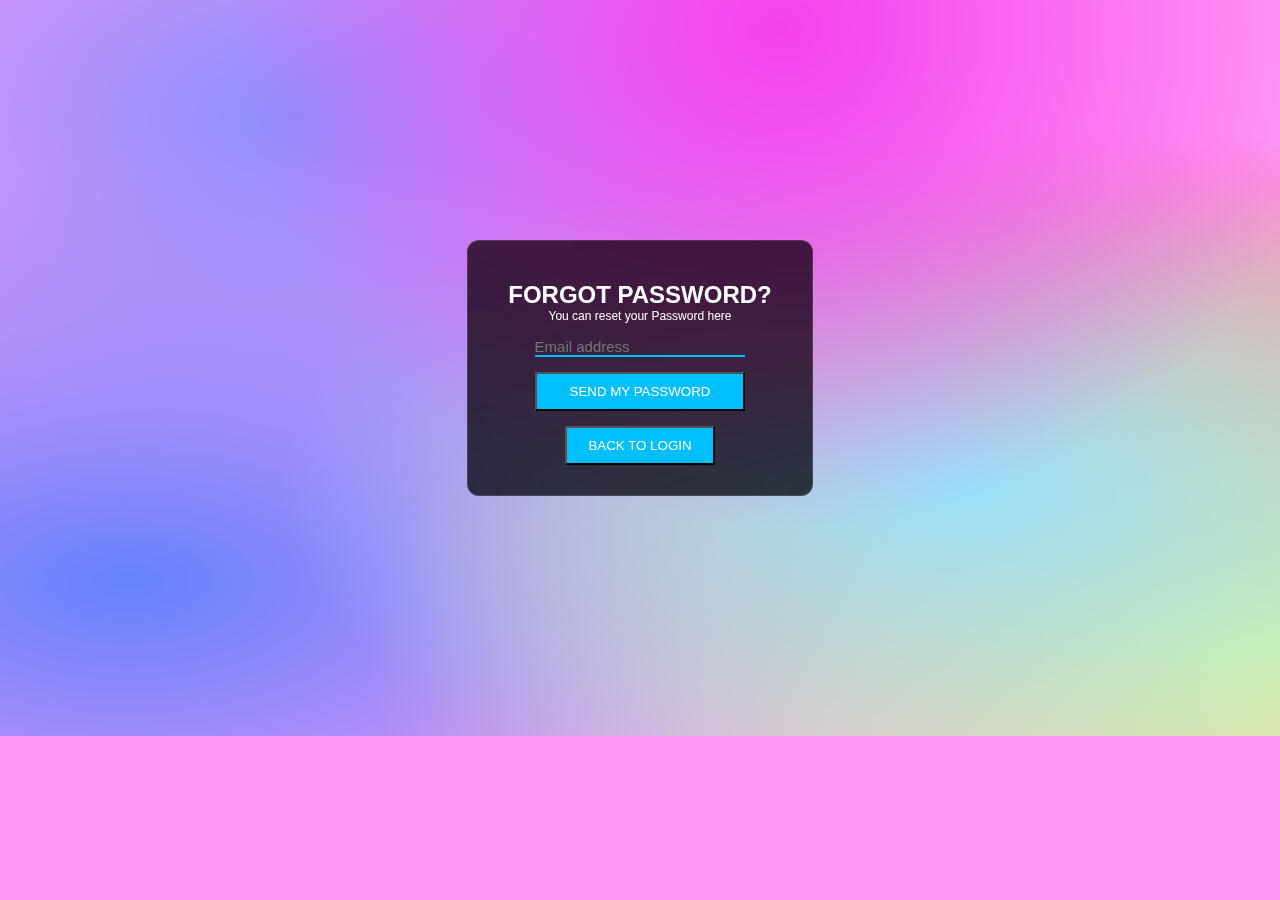
<file: forget-pasword.html>
<!doctype html>
<html lang="en">

<head>
    <meta charset="utf-8">
    <meta name="viewport" content="width=device-width, initial-scale=1">

    <link rel="stylesheet" href="https://cdnjs.cloudflare.com/ajax/libs/font-awesome/5.15.1/css/all.min.css"
        integrity="sha512-+4zCK9k+qNFUR5X+cKL9EIR+ZOhtIloNl9GIKS57V1MyNsYpYcUrUeQc9vNfzsWfV28IaLL3i96P9sdNyeRssA=="
        crossorigin="anonymous" />
    <link rel="stylesheet" href="styles-forget-password.css">
    <title>GameVerse | Account Recovery</title>
</head>

<body>
    <div class="card">
        <p class="lock-icon"><i class="fa fa-lock" style="font-size:36px"></i></p>
        <h2>Forgot Password?</h2>
        <p>You can reset your Password here</p>
        <input type="text" id="passInput" placeholder="Email address">
        <button style="cursor: pointer;" onclick="done()">Send My Password</button>
        <a href="login.html"><button style="width: 150px;cursor: pointer;">Back To Login</button></a>
    </div>
    <script>
        function done(){
            let input = document.getElementById('passInput')
            console.log(input.value);
            if (input.value.length == 0) {
                alert("Please Enter Your E-Mail")
            }
            else{
                alert("Succesfully sent a link to reset your password on your registered E-Mail")
            }
        }
    </script>
</body>

</html>
</file>
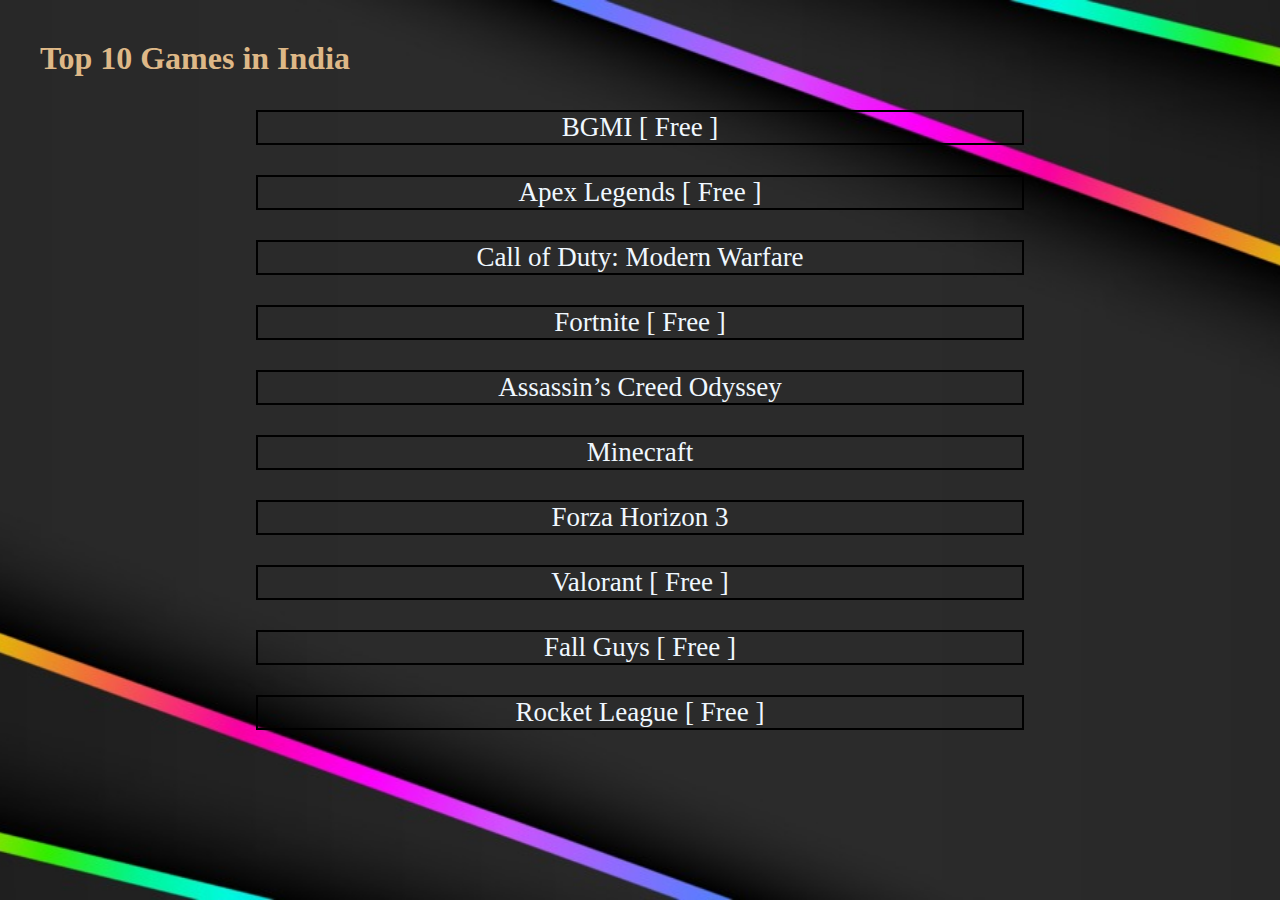
<file: leaderboard.html>
<!DOCTYPE html>
<html lang="en">

<head>
    <meta charset="UTF-8">
    <meta name="viewport" content="width=device-width, initial-scale=1.0">
    <title>GameVerse | Games Leaderboard</title>
    <link rel="stylesheet" href="styles.css">
</head>

<body>
    <div id="container">
        <h1 style="position: absolute;margin: 40px 40px;font-family: Copperplate, Papyrus, fantasy;color: burlywood;">Top 10 Games in India</h1>
        <div id="positions-div">
            <a style="text-decoration: none;" target="_blank" href="https://www.battlegroundsmobileindia.com/"><div class="positions">BGMI [ Free ]</div></a>
            <a style="text-decoration: none;" target="_blank" href="https://www.ea.com/games/apex-legends"><div class="positions">Apex Legends [ Free ]</div></a>
            <a style="text-decoration: none;" target="_blank" href="https://www.callofduty.com/modernwarfare"><div class="positions">Call of Duty: Modern Warfare</div></a>
            <a style="text-decoration: none;" target="_blank" href="https://www.fortnite.com/"><div class="positions">Fortnite [ Free ]</div></a>
            <a style="text-decoration: none;" target="_blank" href="https://www.ubisoft.com/en-gb/game/assassins-creed/odyssey"><div class="positions">Assassin’s Creed Odyssey</div></a>
            <a style="text-decoration: none;" target="_blank" href="https://www.minecraft.net/en-us"><div class="positions">Minecraft</div></a>
            <a style="text-decoration: none;" target="_blank" href="https://www.microsoft.com/en-ai/p/forza-horizon-3/9nblggh1z7tw?activetab=pivot:overviewtab"><div class="positions">Forza Horizon 3</div></a>
            <a style="text-decoration: none;" target="_blank" href="https://playvalorant.com/en-us/?gad_source=1&gclid=CjwKCAiA9ourBhAVEiwA3L5RFlwfr0AfFwSvUs_3GaidOOs7H398kvLGlHUHufJyjJbXVopu4c4YuBoCrugQAvD_BwE&gclsrc=aw.ds"><div class="positions">Valorant [ Free ]</div></a>
            <a style="text-decoration: none;" target="_blank" href="https://www.fallguys.com/en-US/download"><div class="positions">Fall Guys  [ Free ]</div></a>
            <a style="text-decoration: none;" target="_blank" href="https://www.rocketleague.com/"><div class="positions">Rocket League [ Free ]</div></a>
        </div>
        <img style="height: 100%;width: 100%; object-fit: cover;" src="5.jpg" alt="">

    </div>
</body>

</html>
</file>
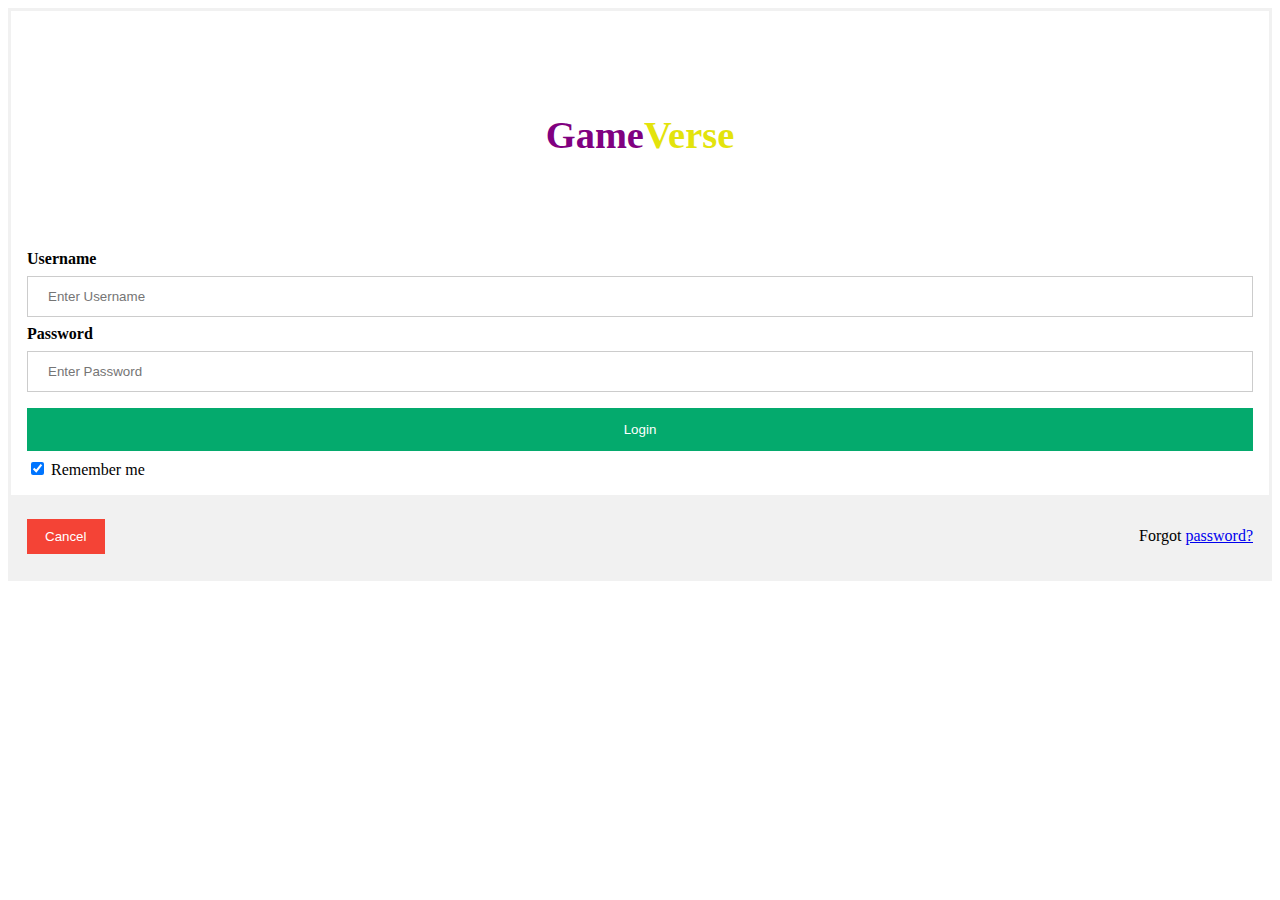
<file: login.html>
<!DOCTYPE html>
<html lang="en">
<head>
    <meta charset="UTF-8">
    <meta name="viewport" content="width=device-width, initial-scale=1.0">
    <title>Game | Login</title>
    <link rel="stylesheet" href="styles-login.css">
</head>
<body>
    <form action="action_page.php" method="post">
        <div class="headingcontainer">
            <h1 id="main-heading" style="font-size: 3vw;margin-top: 40px;display: flex;"><p style="color: purple;">Game</p><p style="color: rgb(227, 227, 12);">Verse</p></h1>
        </div>
      
        <div class="container">
          <label for="uname"><b>Username</b></label>
          <input type="text" placeholder="Enter Username" name="uname" required>
      
          <label for="psw"><b>Password</b></label>
          <input type="password" placeholder="Enter Password" name="psw" required>
      
          <button type="submit">Login</button>
          <label>
            <input type="checkbox" checked="checked" name="remember"> Remember me
          </label>
        </div>
      
        <div class="container" style="background-color:#f1f1f1">
          <a href="index.html"><button type="button" class="cancelbtn">Cancel</button></a>
          <span class="psw">Forgot <a href="forget-pasword.html">password?</a></span>
        </div>
      </form>
</body>
</html>
</file>
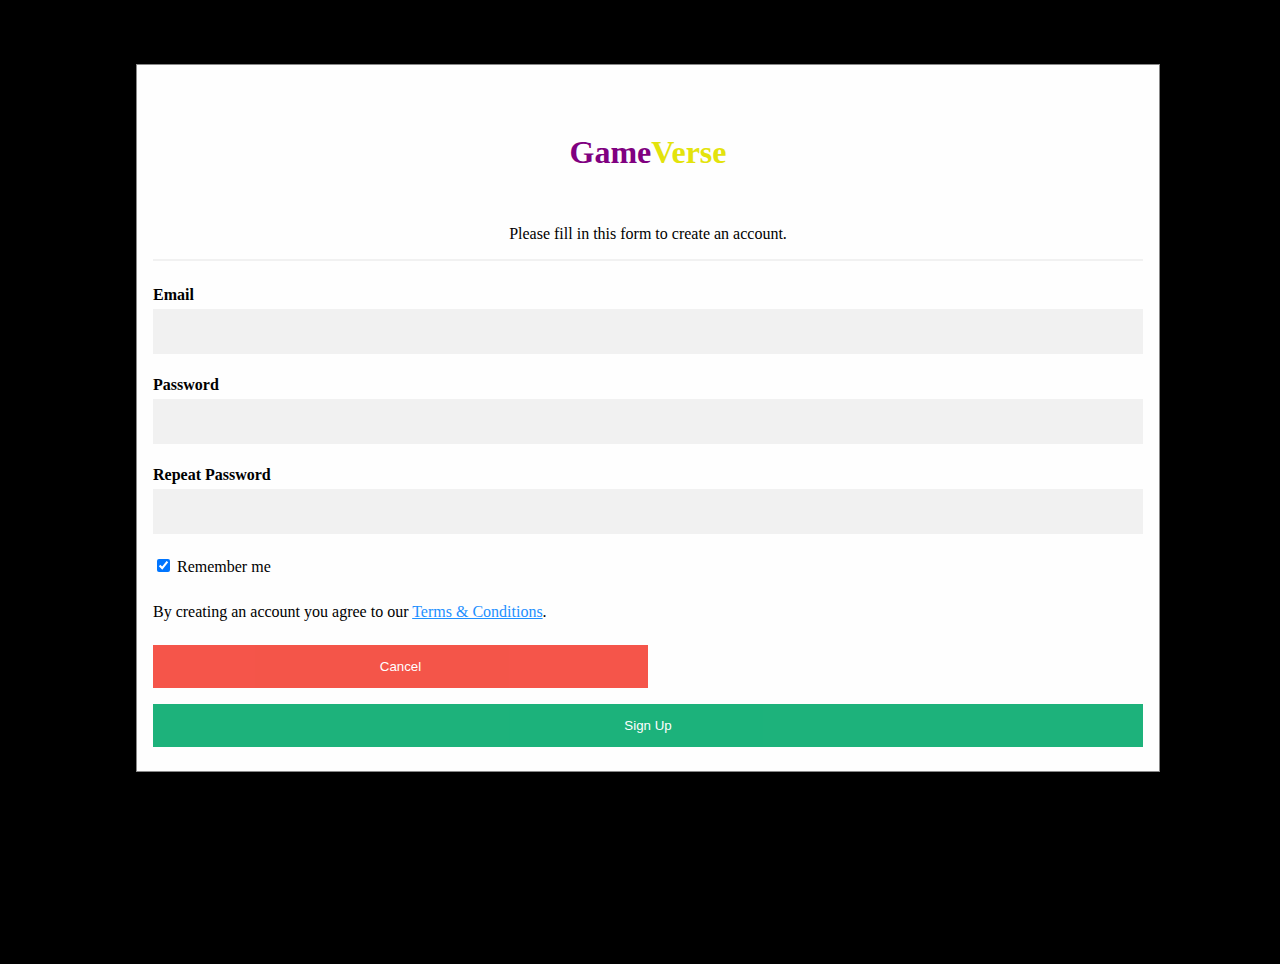
<file: sign-up.html>
<!DOCTYPE html>
<html lang="en">

<head>
    <meta charset="UTF-8">
    <meta name="viewport" content="width=device-width, initial-scale=1.0">
    <title>GameVerse | Sign Up</title>
    <link rel="stylesheet" href="styles-sign-up.css">
</head>

<body>
    <div id="container">
        <form class="modal-content">
            <div class="container">
                <h1 style="display: flex;justify-content: center;"><p style="color: purple;">Game</p><p style="color: rgb(227, 227, 12);">Verse</p></h1>
                <p style="display: flex;justify-content: center;">Please fill in this form to create an account.</p>
                <hr>
                <label for="email"><b>Email</b></label>
                <input type="text" required>

                <label for="psw"><b>Password</b></label>
                <input type="password" required>

                <label for="psw-repeat"><b>Repeat Password</b></label>
                <input type="password" required>

                <label>
                    <input type="checkbox" checked="checked" style="margin-bottom:15px"> Remember me
                </label>

                <p>By creating an account you agree to our <a href="terms-and-privacy.html
                    " style="color:dodgerblue">Terms & Conditions</a>.</p>

                <div class="clearfix">
                    <a href="index.html"><button type="button" class="cancelbtn">Cancel</button></a>
                    <button type="submit" class="signup">Sign Up</button>
                </div>
            </div>
        </form>
    </div>
</body>

</html>
</file>
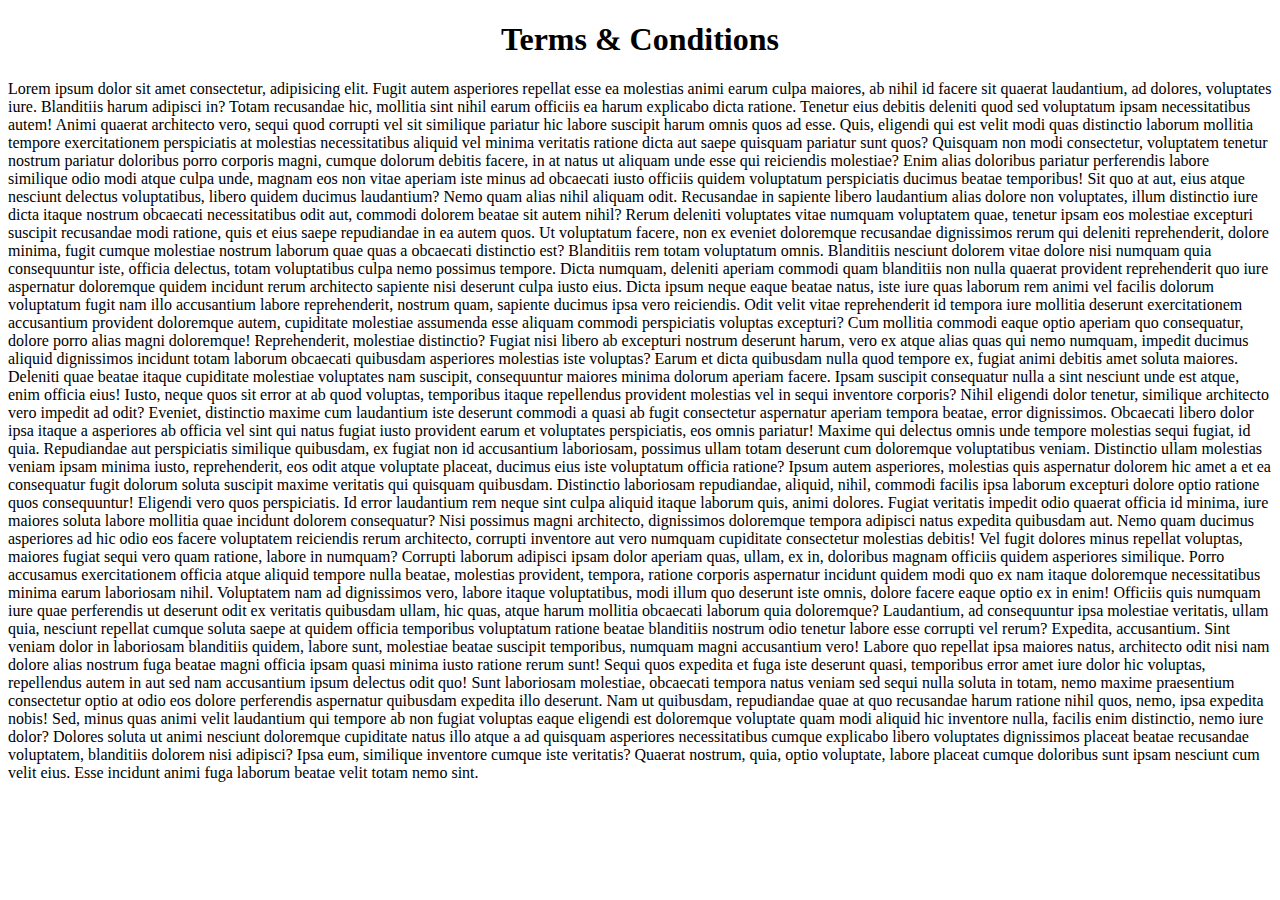
<file: terms-and-privacy.html>
<!DOCTYPE html>
<html lang="en">
<head>
    <meta charset="UTF-8">
    <meta name="viewport" content="width=device-width, initial-scale=1.0">
    <title>GameVerse | Terms & Conditions</title>
</head>
<body>
    <h1 style="text-align: center;">Terms & Conditions</h1>
    <p>Lorem ipsum dolor sit amet consectetur, adipisicing elit. Fugit autem asperiores repellat esse ea molestias animi earum culpa maiores, ab nihil id facere sit quaerat laudantium, ad dolores, voluptates iure. Blanditiis harum adipisci in? Totam recusandae hic, mollitia sint nihil earum officiis ea harum explicabo dicta ratione. Tenetur eius debitis deleniti quod sed voluptatum ipsam necessitatibus autem! Animi quaerat architecto vero, sequi quod corrupti vel sit similique pariatur hic labore suscipit harum omnis quos ad esse. Quis, eligendi qui est velit modi quas distinctio laborum mollitia tempore exercitationem perspiciatis at molestias necessitatibus aliquid vel minima veritatis ratione dicta aut saepe quisquam pariatur sunt quos? Quisquam non modi consectetur, voluptatem tenetur nostrum pariatur doloribus porro corporis magni, cumque dolorum debitis facere, in at natus ut aliquam unde esse qui reiciendis molestiae? Enim alias doloribus pariatur perferendis labore similique odio modi atque culpa unde, magnam eos non vitae aperiam iste minus ad obcaecati iusto officiis quidem voluptatum perspiciatis ducimus beatae temporibus! Sit quo at aut, eius atque nesciunt delectus voluptatibus, libero quidem ducimus laudantium? Nemo quam alias nihil aliquam odit. Recusandae in sapiente libero laudantium alias dolore non voluptates, illum distinctio iure dicta itaque nostrum obcaecati necessitatibus odit aut, commodi dolorem beatae sit autem nihil? Rerum deleniti voluptates vitae numquam voluptatem quae, tenetur ipsam eos molestiae excepturi suscipit recusandae modi ratione, quis et eius saepe repudiandae in ea autem quos. Ut voluptatum facere, non ex eveniet doloremque recusandae dignissimos rerum qui deleniti reprehenderit, dolore minima, fugit cumque molestiae nostrum laborum quae quas a obcaecati distinctio est? Blanditiis rem totam voluptatum omnis. Blanditiis nesciunt dolorem vitae dolore nisi numquam quia consequuntur iste, officia delectus, totam voluptatibus culpa nemo possimus tempore. Dicta numquam, deleniti aperiam commodi quam blanditiis non nulla quaerat provident reprehenderit quo iure aspernatur doloremque quidem incidunt rerum architecto sapiente nisi deserunt culpa iusto eius. Dicta ipsum neque eaque beatae natus, iste iure quas laborum rem animi vel facilis dolorum voluptatum fugit nam illo accusantium labore reprehenderit, nostrum quam, sapiente ducimus ipsa vero reiciendis. Odit velit vitae reprehenderit id tempora iure mollitia deserunt exercitationem accusantium provident doloremque autem, cupiditate molestiae assumenda esse aliquam commodi perspiciatis voluptas excepturi? Cum mollitia commodi eaque optio aperiam quo consequatur, dolore porro alias magni doloremque! Reprehenderit, molestiae distinctio? Fugiat nisi libero ab excepturi nostrum deserunt harum, vero ex atque alias quas qui nemo numquam, impedit ducimus aliquid dignissimos incidunt totam laborum obcaecati quibusdam asperiores molestias iste voluptas? Earum et dicta quibusdam nulla quod tempore ex, fugiat animi debitis amet soluta maiores. Deleniti quae beatae itaque cupiditate molestiae voluptates nam suscipit, consequuntur maiores minima dolorum aperiam facere. Ipsam suscipit consequatur nulla a sint nesciunt unde est atque, enim officia eius! Iusto, neque quos sit error at ab quod voluptas, temporibus itaque repellendus provident molestias vel in sequi inventore corporis? Nihil eligendi dolor tenetur, similique architecto vero impedit ad odit? Eveniet, distinctio maxime cum laudantium iste deserunt commodi a quasi ab fugit consectetur aspernatur aperiam tempora beatae, error dignissimos. Obcaecati libero dolor ipsa itaque a asperiores ab officia vel sint qui natus fugiat iusto provident earum et voluptates perspiciatis, eos omnis pariatur! Maxime qui delectus omnis unde tempore molestias sequi fugiat, id quia. Repudiandae aut perspiciatis similique quibusdam, ex fugiat non id accusantium laboriosam, possimus ullam totam deserunt cum doloremque voluptatibus veniam. Distinctio ullam molestias veniam ipsam minima iusto, reprehenderit, eos odit atque voluptate placeat, ducimus eius iste voluptatum officia ratione? Ipsum autem asperiores, molestias quis aspernatur dolorem hic amet a et ea consequatur fugit dolorum soluta suscipit maxime veritatis qui quisquam quibusdam. Distinctio laboriosam repudiandae, aliquid, nihil, commodi facilis ipsa laborum excepturi dolore optio ratione quos consequuntur! Eligendi vero quos perspiciatis. Id error laudantium rem neque sint culpa aliquid itaque laborum quis, animi dolores. Fugiat veritatis impedit odio quaerat officia id minima, iure maiores soluta labore mollitia quae incidunt dolorem consequatur? Nisi possimus magni architecto, dignissimos doloremque tempora adipisci natus expedita quibusdam aut. Nemo quam ducimus asperiores ad hic odio eos facere voluptatem reiciendis rerum architecto, corrupti inventore aut vero numquam cupiditate consectetur molestias debitis! Vel fugit dolores minus repellat voluptas, maiores fugiat sequi vero quam ratione, labore in numquam? Corrupti laborum adipisci ipsam dolor aperiam quas, ullam, ex in, doloribus magnam officiis quidem asperiores similique. Porro accusamus exercitationem officia atque aliquid tempore nulla beatae, molestias provident, tempora, ratione corporis aspernatur incidunt quidem modi quo ex nam itaque doloremque necessitatibus minima earum laboriosam nihil. Voluptatem nam ad dignissimos vero, labore itaque voluptatibus, modi illum quo deserunt iste omnis, dolore facere eaque optio ex in enim! Officiis quis numquam iure quae perferendis ut deserunt odit ex veritatis quibusdam ullam, hic quas, atque harum mollitia obcaecati laborum quia doloremque? Laudantium, ad consequuntur ipsa molestiae veritatis, ullam quia, nesciunt repellat cumque soluta saepe at quidem officia temporibus voluptatum ratione beatae blanditiis nostrum odio tenetur labore esse corrupti vel rerum? Expedita, accusantium. Sint veniam dolor in laboriosam blanditiis quidem, labore sunt, molestiae beatae suscipit temporibus, numquam magni accusantium vero! Labore quo repellat ipsa maiores natus, architecto odit nisi nam dolore alias nostrum fuga beatae magni officia ipsam quasi minima iusto ratione rerum sunt! Sequi quos expedita et fuga iste deserunt quasi, temporibus error amet iure dolor hic voluptas, repellendus autem in aut sed nam accusantium ipsum delectus odit quo! Sunt laboriosam molestiae, obcaecati tempora natus veniam sed sequi nulla soluta in totam, nemo maxime praesentium consectetur optio at odio eos dolore perferendis aspernatur quibusdam expedita illo deserunt. Nam ut quibusdam, repudiandae quae at quo recusandae harum ratione nihil quos, nemo, ipsa expedita nobis! Sed, minus quas animi velit laudantium qui tempore ab non fugiat voluptas eaque eligendi est doloremque voluptate quam modi aliquid hic inventore nulla, facilis enim distinctio, nemo iure dolor? Dolores soluta ut animi nesciunt doloremque cupiditate natus illo atque a ad quisquam asperiores necessitatibus cumque explicabo libero voluptates dignissimos placeat beatae recusandae voluptatem, blanditiis dolorem nisi adipisci? Ipsa eum, similique inventore cumque iste veritatis? Quaerat nostrum, quia, optio voluptate, labore placeat cumque doloribus sunt ipsam nesciunt cum velit eius. Esse incidunt animi fuga laborum beatae velit totam nemo sint.</p>
</body>
</html>
</file>
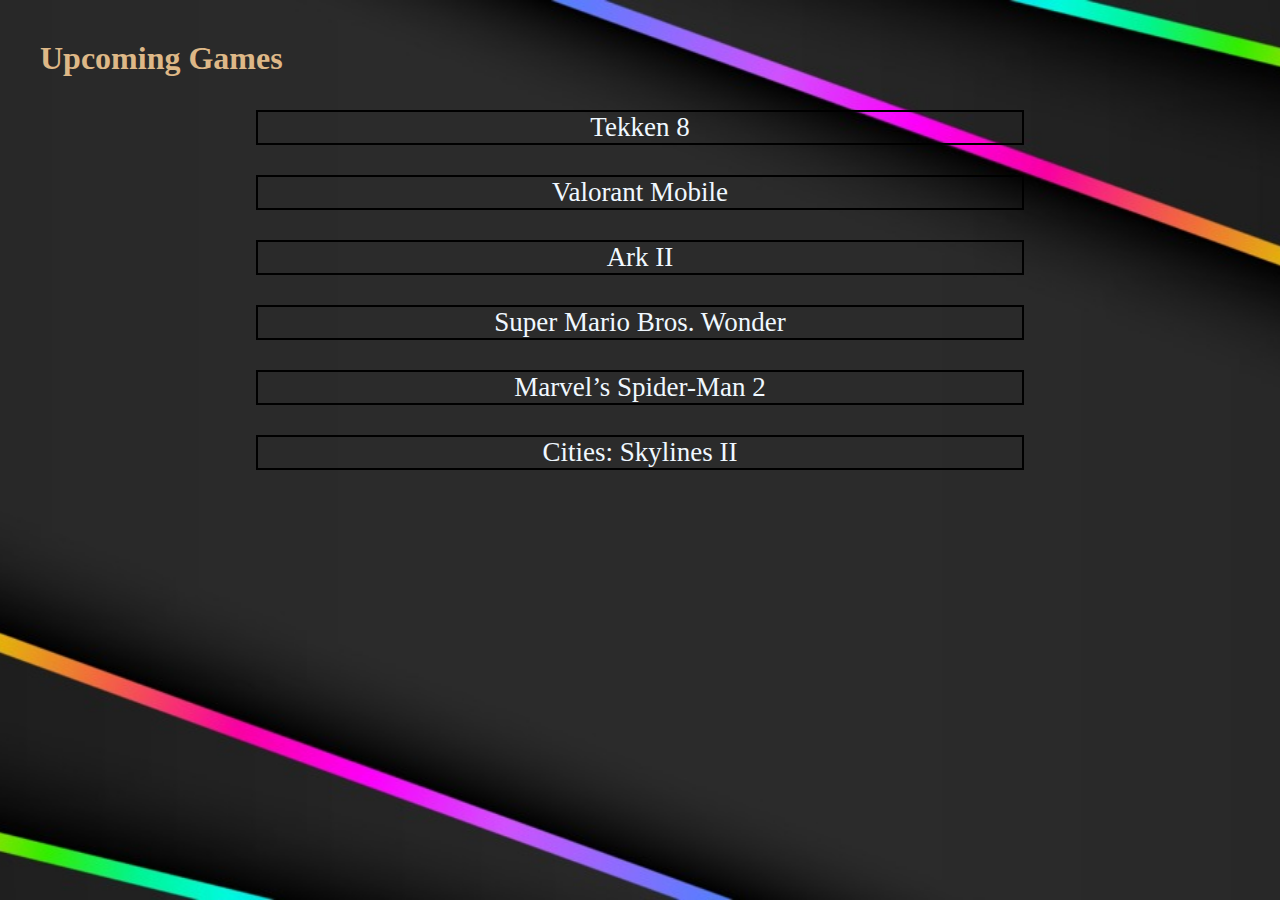
<file: upcoming-games.html>
<!DOCTYPE html>
<html lang="en">
<head>
    <meta charset="UTF-8">
    <meta name="viewport" content="width=device-width, initial-scale=1.0">
    <title>GameVerse | Upcoming Games</title>
    <link rel="stylesheet" href="styles.css">
</head>
<body>
    <div id="container">
        <h1 style="position: absolute;margin: 40px 40px;font-family: Copperplate, Papyrus, fantasy;color: burlywood;">Upcoming Games</h1>
        <div id="positions-div">
            <div style="cursor: default;" class="positions">Tekken 8</div>
            <div style="cursor: default;" class="positions">Valorant Mobile</div>
            <div style="cursor: default;" class="positions">Ark II</div>
            <div style="cursor: default;" class="positions">Super Mario Bros. Wonder</div>
            <div style="cursor: default;" class="positions">Marvel’s Spider-Man 2</div>
            <div style="cursor: default;" class="positions">Cities: Skylines II</div>
            
        </div>
        <img style="height: 100%;width: 100%; object-fit: cover;" src="5.jpg" alt="">

    </div>
</body>
</html>
</file>
<file: styles-forget-password.css>
* {
    margin: 0;
    padding: 0;
    font-family: 'Poppins', sans-serif;
}

body {
    background-color: #ff99f5;
    background-image:
        radial-gradient(at 61% 4%, hsla(303, 91%, 61%, 1) 0px, transparent 50%),
        radial-gradient(at 75% 66%, hsla(196, 91%, 79%, 1) 0px, transparent 50%),
        radial-gradient(at 98% 88%, hsla(76, 87%, 78%, 1) 0px, transparent 50%),
        radial-gradient(at 23% 16%, hsla(238, 96%, 77%, 1) 0px, transparent 50%),
        radial-gradient(at 95% 65%, hsla(13, 91%, 75%, 1) 0px, transparent 50%),
        radial-gradient(at 10% 79%, hsla(228, 96%, 69%, 1) 0px, transparent 50%),
        radial-gradient(at 85% 58%, hsla(328, 81%, 68%, 1) 0px, transparent 50%);
    background-repeat: no-repeat;
    color: white;
    display: flex;
    align-items: center;
    justify-content: center;
    padding: 15rem 0;
}

.card {
    backdrop-filter: blur(16px) saturate(180%);
    -webkit-backdrop-filter: blur(16px) saturate(180%);
    background-color: rgba(0, 0, 0, 0.75);
    border-radius: 12px;
    border: 1px solid rgba(255, 255, 255, 0.125);
    display: flex;
    flex-direction: column;
    align-items: center;
    padding: 30px 40px;
}

.lock-icon {
    font-size: 3rem;
}

h2 {
    font-size: 1.5rem;
    margin-top: 10px;
    text-transform: uppercase;
}

p {
    font-size: 12px;
}

#passInput {
    margin-top: 15px;
    width: 80%;
    background: transparent;
    border: none;
    border-bottom: 2px solid deepskyblue;
    font-size: 15px;
    color: white;
    outline: none;
}

button {
    margin-top: 15px;
    width: 80%;
    background-color: deepskyblue;
    color: white;
    padding: 10px;
    text-transform: uppercase;
}
</file>
<file: styles.css>
*{
    margin: 0%;
    padding: 0%;
    box-sizing: border-box;
}

html,body{
    width: 100%;
    height: 100%;
}

#container{
    height: 100%;
    width: 100%;
    position: relative;
    overflow: hidden;
}

#page1{
    height: 100%;
    width: 100%;
    position: relative;
    display: flex;
    justify-content: center;

}

#page1>img{
    object-fit: cover;
}

#nav{
    height: 30px;
    width: 58%;
    border: 0px solid black;
    border-radius: 25px;
    background-color: transparent;
    position: absolute;
    margin-top: 40px;
    display: flex;
    align-items: center;
    justify-content: space-around;
}

.btn{
    height: 25px;
    width: auto;
    cursor: pointer;
    border: 0px;
    font-size: 15px;
    border-radius: 20px;
    background-color: transparent;
    padding: 3px 20px;
    font-weight: bold;
    transition-property: all;
    transition-duration: 0.5s;
    transition-timing-function: ease-in-out;
    animation-name: box-heading-animation;
    animation-duration: 2s;
    animation-timing-function: ease-in-out;
}

.btn:hover{
    width: auto;
    font-size: 20px;
    font-weight: bold;
}

#box-container{
    height: 80%;
    width: 100%;
    background-color: transparent;
    display: flex;
    position: absolute;
    justify-content: space-around;
    margin-top: 45vh;
}

.main-heading{
    height: 100%;
    width: 100%;
    position: absolute;
    display: flex;
    justify-content: center;
    align-items: top;
    margin-top: 15vh;
}


#box1{
    height: 250px;
    width: 200px;
    border: 0px solid black;
    border-radius: 12px;
    background-color: transparent;
    position: relative;
    margin-left: 400px;
    margin-top: 120px;
    display: flex;
    justify-content: end;
    align-items: end;
    animation-name: box1animation;
    animation-duration: 2s;
    animation-timing-function: ease-in-out;
    transition-property: all;
    transition-duration: 0.5s;
}

@keyframes box1animation {
    from{
        height: 600px;
    }
    to{
        height: 250px;
    }
}

#box2{
    height: 250px;
    width: 200px;
    border: 0px solid black;
    border-radius: 12px;
    background-color: transparent;
    position: relative;
    margin-top: 120px;
    display: flex;
    justify-content: end;
    align-items: end;
    animation-name: box1animation;
    animation-duration: 2s;
    animation-timing-function: ease-in-out;
    transition-property: all;
    transition-duration: 0.5s;
}

#box3{
    height: 250px;
    width: 200px;
    border: 0px solid black;
    border-radius: 12px;
    background-color: transparent;
    position: relative;
    margin-right: 400px;
    margin-top: 120px;
    display: flex;
    justify-content: end;
    align-items: end;
    animation-name: box1animation;
    animation-duration: 2s;
    animation-timing-function: ease-in-out;
    transition-property: all;
    transition-duration: 0.5s;
}

#box1:hover{
    height: 260px;
    width: 210px;
}

#box2:hover{
    height: 260px;
    width: 210px;
}

#box3:hover{
    height: 260px;
    width: 210px;
}

#box1>img{
    height: 250px;
    width: 200px;
    border: 2px solid black;
    border-radius: 12px;
}

#box2>img{
    height: 250px;
    width: 200px;
    border: 2px solid black;
    border-radius: 12px;
}

#box3>img{
    height: 250px;
    width: 200px;
    border: 2px solid black;
    border-radius: 12px;
}

#container{
    height: 100%;
    width: 100%;
    position: relative;
}

#positions-div{
    height: 100%;
    width: 100%;
    background: transparent;
    position: absolute;
    padding: 80px 20%;

}

.positions{
    height: 35px;
    width: 100%;
    background-color: transparent;
    border: 2px solid black;
    position: relative;
    margin-top: 30px;
    display: flex;
    justify-content: center;
    align-items: center;
    font-size: 3vh;
    color: aliceblue;
    transition-property: all;
    transition-duration: 1s;
    transition-timing-function: ease-in-out;
    animation-name: animation1;
    animation-duration: 2s;
    animation-timing-function: ease-in-out;
}

.positions:hover{
    background-color: black;
    cursor: pointer;
}

@keyframes animation1 {
    from{
        
        height: 100%;
    }

    to{
        
        height: 35px;
    }
}

#input-box{
    height: 90%;
    width: 100%;
    margin-top: 90px;
    position: absolute;
    display: flex;
    align-items: center;
    justify-content: center;
    padding-bottom: 230px;
}

#search{
    height: 25px;
    width: 220px;
    padding: 3px 3px;
    border: 2px solid black;
    border-radius: 8px;
    margin-right: 15px;
    background-color: transparent;
    transition-property: all;
    transition-duration: 0.5s;
    transition-timing-function: ease-in-out;
    animation-name: box-heading-animation;
    animation-duration: 2s;
    animation-timing-function: ease-in-out;
}

#submit-button{
    height: 25px;
    width: 80px;
    padding: 3px 3px;
    border: 2px solid black;
    border-radius: 8px;
    background-color: transparent;
    transition-property: all;
    transition-duration: 0.5s;
    transition-timing-function: ease-in-out;
    cursor: pointer;
    animation-name: box-heading-animation;
    animation-duration: 2s;
    animation-timing-function: ease-in-out;

}

#submit-button:hover{
    background-color: black;
    color: aliceblue;
    
}

#search:hover{
    background-color: black;
    color: aliceblue;
}
#box-heading{
    opacity: 100;
    animation-name: box-heading-animation;
    animation-duration: 2s;
    animation-timing-function: ease-in-out;
}

@keyframes box-heading-animation {
    0%{
        opacity: 0;
    }

    100%{
        opacity: 100;
    }
}

#main-sub-heading{
    opacity: 100;
    animation-name: box-heading-animation;
    animation-duration: 2s;
    animation-timing-function: ease-in-out;
}

#main-heading{
    opacity: 0;
    animation-name: box-heading-animation;
    animation-duration: 2s;
    animation-timing-function: ease-in-out;
    animation-direction: right;
    opacity: 100;
}
</file>
<file: styles-login.css>
form {
  border: 3px solid #f1f1f1;
}

input[type="text"],
input[type="password"] {
  width: 100%;
  padding: 12px 20px;
  margin: 8px 0;
  display: inline-block;
  border: 1px solid #ccc;
  box-sizing: border-box;
}

button {
  background-color: #04aa6d;
  color: white;
  padding: 14px 20px;
  margin: 8px 0;
  border: none;
  cursor: pointer;
  width: 100%;
}

button:hover {
  opacity: 0.8;
}

.cancelbtn {
  width: auto;
  padding: 10px 18px;
  background-color: #f44336;
}

.headingcontainer {
  text-align: center;
  margin: 24px 0 12px 0;
  display: flex;
  justify-content: center;
}

img.avatar {
  width: 40%;
  border-radius: 50%;
}

.container {
  padding: 16px;
}


span.psw {
  float: right;
  padding-top: 16px;
}
</file>
<file: styles-sign-up.css>
* {
  box-sizing: border-box;
}
html,body{
    width: 100%;
    height: 100%;
    background-color: black;
}
#container{
    height: 100%;
    width: 100%;
    background-color: black;
}

input[type="text"],
input[type="password"] {
  width: 100%;
  padding: 15px;
  margin: 5px 0 22px 0;
  display: inline-block;
  border: none;
  background: #f1f1f1;
}

input[type="text"]:focus,
input[type="password"]:focus {
  background-color: #ddd;
  outline: none;
}

button {
  background-color: #04aa6d;
  color: white;
  padding: 14px 20px;
  margin: 8px 0;
  border: none;
  cursor: pointer;
  width: 100%;
  opacity: 0.9;
}

button:hover {
  opacity: 1;
}

.cancelbtn {
  padding: 14px 20px;
  background-color: #f44336;
}

.cancelbtn,
.signupbtn {
  float: left;
  width: 50%;
}

.container {
  padding: 16px;
}

.modal {
  display: none;
  position: fixed;
  z-index: 1;
  left: 0;
  top: 0;
  width: 100%;
  height: 100%;
  overflow: auto;
  background-color: #474e5d;
  padding-top: 50px;
}

.modal-content {
  background-color: #fefefe;
  margin: 5% auto 15% auto; 
  border: 1px solid #888;
  width: 80%;
}

hr {
  border: 1px solid #f1f1f1;
  margin-bottom: 25px;
}

.close {
  position: absolute;
  right: 35px;
  top: 15px;
  font-size: 40px;
  font-weight: bold;
  color: #f1f1f1;
}

.close:hover,
.close:focus {
  color: #f44336;
  cursor: pointer;
}

.clearfix::after {
  content: "";
  clear: both;
  display: table;
}
</file>
